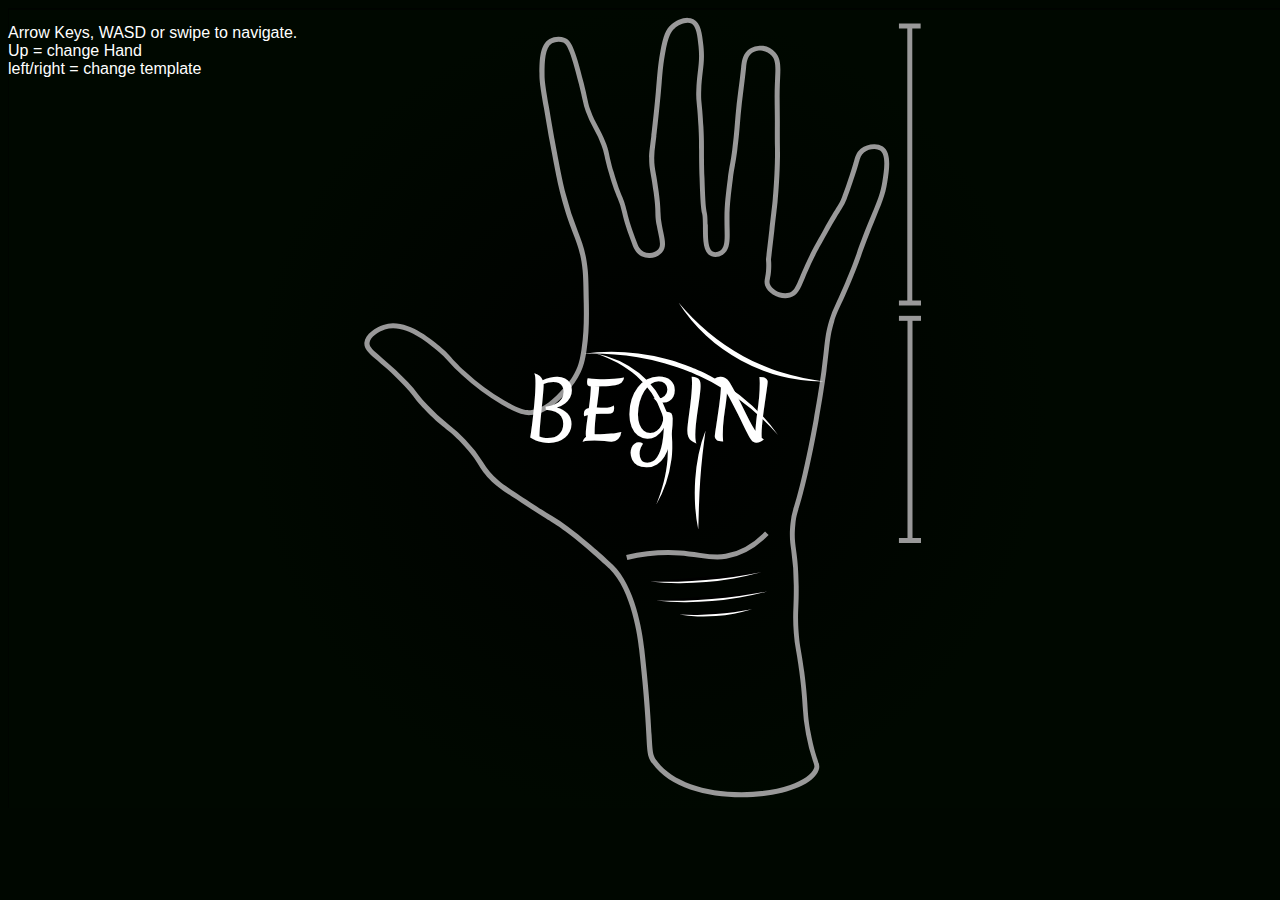
<file: index.html>
<!doctype html>
<html>
  <head>
    <title>Palmistry</title>
    
    <link rel="stylesheet" type="text/css" href="main.css">
    <link href="https://fonts.googleapis.com/css2?family=Merienda:wght@400;700&display=swap" rel="stylesheet">
    
  </head>
  <body>
    <div id ="help">
      <p>
        Arrow Keys, WASD or swipe to navigate. <br>
        Up = change Hand <br>
        left/right = change template
      </p>
    </div>
    <div class="overlay">
        <div class="black">
            <img src="./assets/mainPage.svg" >
        </div>
        
      
        <div id="center">
            <a id="button" href="./palm.html">BEGIN</a>
        </div>
    </div>
  </body>
</html>
</file>
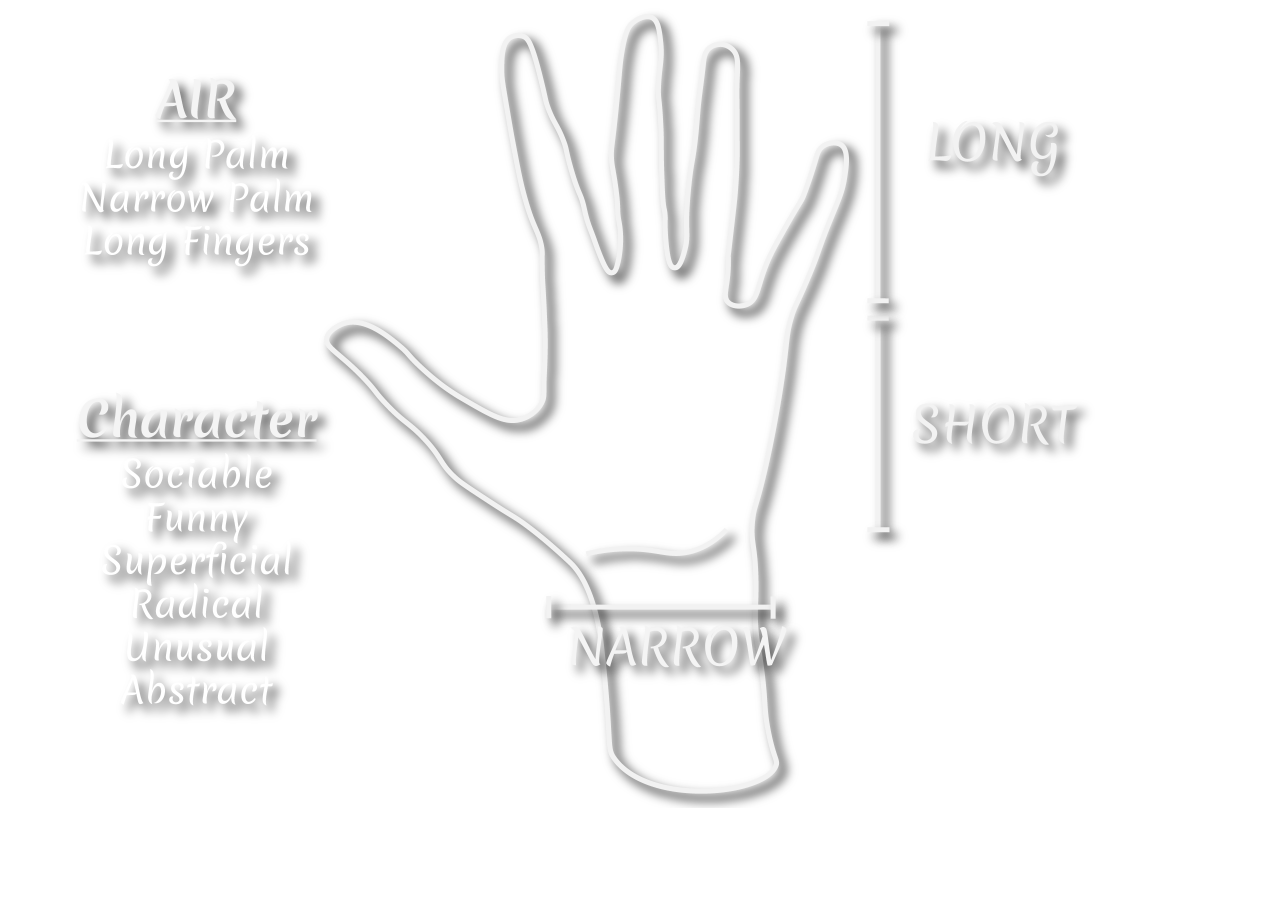
<file: palm.html>
<!doctype html>
<html>
  <head>
    <title>Palmistry</title>
    <link rel="stylesheet" type="text/css" href="style.css">
    
  </head>
  <body>
    <div id="overlay">
      <img id = "img" src="" >
    </div>
    <div class="videoDiv">
      <video class="video" autoplay></video>
    </div>
   

    <script>
      const constraints = {
        video: true
      };

      const video = document.querySelector('video');

      navigator.mediaDevices.getUserMedia(constraints).
        then((stream) => {video.srcObject = stream});
    </script>
    <script src="palm.js"></script>
  </body>
</html>
</file>
<file: main.css>
.overlay{
    position: absolute;
    width: 100%;
}

body{
    overflow: hidden;
    background-color: rgb(0, 7, 0);
}

img{
    opacity: 1;
    height:100%;
    animation-name: retreat;
    animation-duration: 4s;
    animation-delay: 2s;
    animation-iteration-count: 1;
    animation-fill-mode: forwards;
}
#help{
    font-family: 'Gill Sans', 'Gill Sans MT', Calibri, 'Trebuchet MS', sans-serif;
    color: white;
    z-index: 9;
    position: absolute;
}

#center {
    margin: 0;
    position: absolute;
    top: 50%;
    left: 50%;
    -ms-transform: translate(-50%, -50%);
    transform: translate(-50%, -50%);
    font-size: 5em;
    animation-name: emerge;
    animation-duration: 4s;
    animation-delay: 2s;
    animation-fill-mode: forwards;
    font-family: 'Merienda', cursive;
}


#button {
    top: 345px;
    left: 36px;
    text-decoration: none;
}

a { 
    color:rgb(255, 255, 255); 
}
a:hover { 
    color:rgb(255, 255, 255); 
}
.nav a { 
    color:rgb(255, 255, 255); 
}

@keyframes emerge {
    from {
        opacity: 0;
        transform: scale(0.2, 0.2);
    }
    to {
        opacity: 1;
        transform: scale(1, 1);
    }
}

@keyframes retreat {
    from {
        opacity: 1;
    }
    to {
        opacity: 0.3;
    }
}
</file>
<file: style.css>
#overlay{
    position: absolute;
    width: 100%;
    z-index: 10;
}

body{
    overflow: hidden;
}

img{
    width:100%;
  
    
}

video{
    width: 100% !important;
}

.videoDiv{
    
    transform: scaleX(-1);
}
</file>
